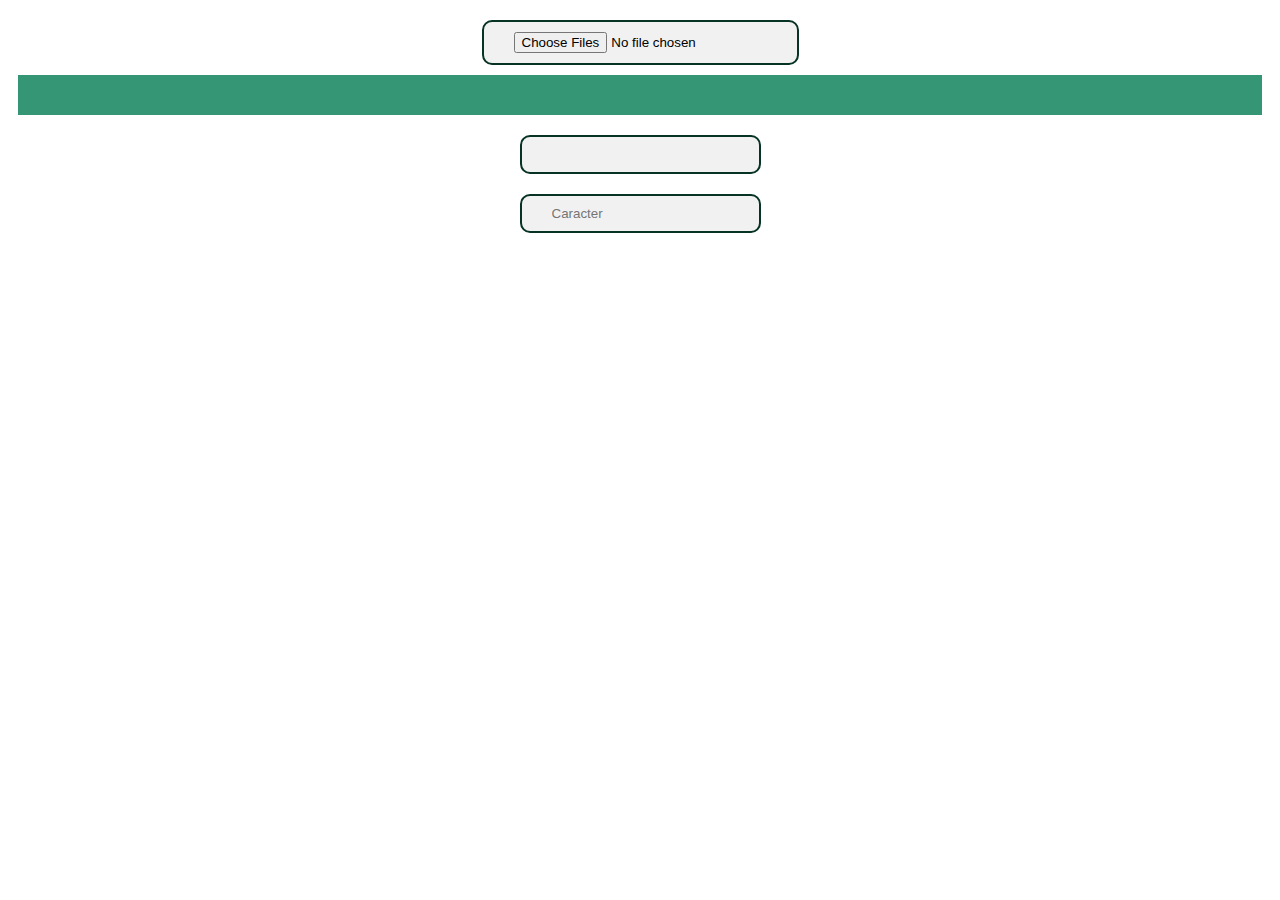
<file: AhorcadoImagenes2022/index.html>
<!DOCTYPE html>
<html lang="en">

<head>
    <meta charset="UTF-8">
    <meta http-equiv="X-UA-Compatible" content="IE=edge">
    <meta name="viewport" content="width=device-width, initial-scale=1.0">
    <title>Document</title>
    <link rel="stylesheet" href="css/estilos.css" type="text/css">
</head>

<body>
  <input type="file" id="files" multiple/>

  <div id="contenedor"></div>
  <input type="text" id="Aciertos"/>
  <input type="text" id="caracter" placeholder="Caracter" maxlength="1"/>
  <span id="fallos"> </span></div>
   <script src="js/funciones.js"></script>
</body>

</html>
</file>
<file: AhorcadoImagenes2022/css/estilos.css>
#contenedor{
    margin: 10px;
    padding: 20px;
    background-color: rgb(52, 150, 117);
    width: auto;
    height: auto;
}
img{
    width: 100px;
    height: 120px;
    border: 2px rgb(6, 51, 36) solid;
    margin-left: 10px;
}
input{
    padding: 10px 30px;
    margin: auto;
    display: block;
    margin-left: auto;
    margin-right: auto;
    background-color: #f1f1f1;
    border:2px solid rgb(6, 51, 36);
    margin-top: 20px;
    border-radius: 10px;
}
</file>
